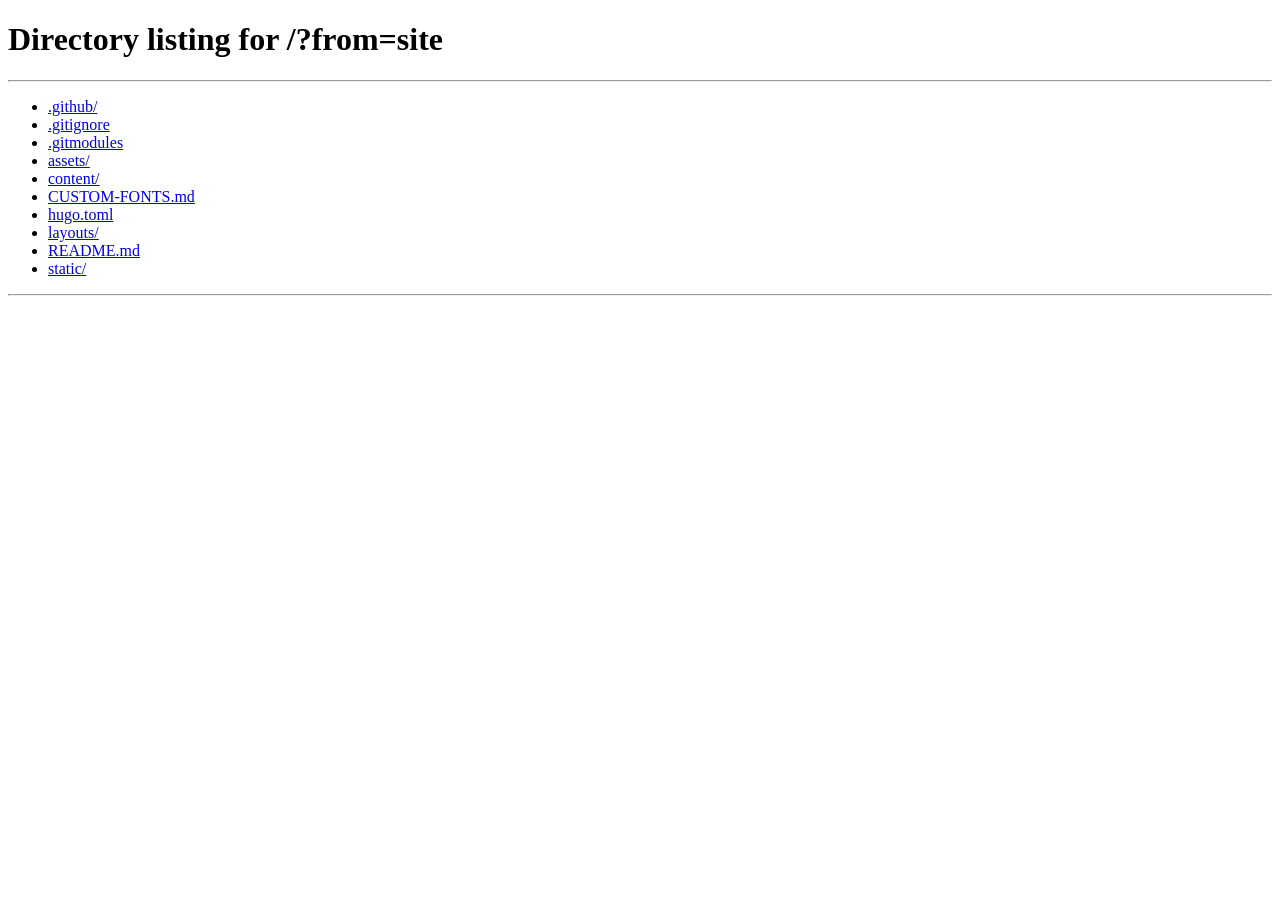
<file: static/site/index.html>
<!DOCTYPE html>
<html lang="en">
<head>
<meta charset="utf-8">
<meta name="viewport" content="width=device-width, initial-scale=1">
<title>Snake Eyes Software</title>
<meta name="robots" content="noindex, follow">
<link rel="canonical" href="https://www.snakeeyessoftware.com/">
<!--
  The old WordPress site issued a permanent 301 from / to /site, and browsers
  cache 301s indefinitely. Returning visitors therefore land here instead of
  the homepage.

  The redirect target deliberately carries a query string. A plain redirect to
  "/" would be followed by the browser's cached 301 straight back to /site/,
  producing an infinite loop. HTTP caches key on the full URL including the
  query, so "/?from=site" is a distinct entry with no cached redirect and
  resolves to the real homepage.
-->
<meta http-equiv="refresh" content="0; url=/?from=site">
<style>
  body { margin:0; min-height:100vh; display:flex; align-items:center; justify-content:center;
         background:#32373c; color:#e5e7eb; text-align:center;
         font-family:-apple-system,BlinkMacSystemFont,'Segoe UI',Roboto,Helvetica,Arial,sans-serif; }
  .wrap { padding:2rem; max-width:32rem; }
  h1 { font-size:1.35rem; font-weight:700; margin:0 0 .75rem; letter-spacing:-.02em; }
  p  { margin:0 0 1.5rem; color:#b6bcc4; line-height:1.6; }
  a.btn { display:inline-block; background:#678e59; color:#fff; text-decoration:none;
          padding:.7rem 1.4rem; border-radius:6px; font-weight:600; letter-spacing:.03em; }
</style>
</head>
<body>
  <div class="wrap">
    <h1>Snake Eyes Software has a new home</h1>
    <p>You should be redirected automatically. If nothing happens, use the link below.</p>
    <a class="btn" href="/?from=site">Go to the site</a>
  </div>
</body>
</html>
</file>
